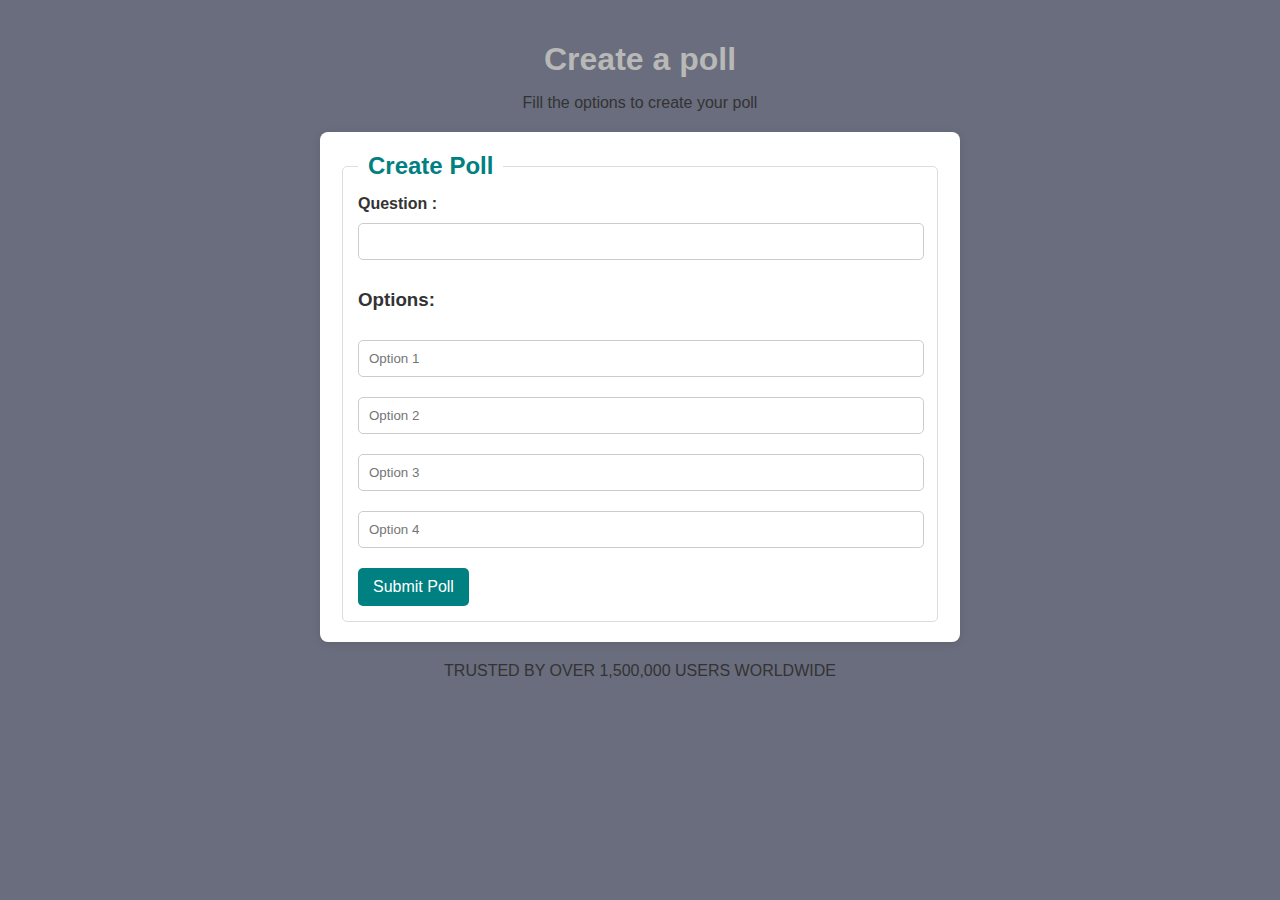
<file: anipage.html>
<!DOCTYPE html>
<html lang="en">
<head>
    <meta charset="UTF-8">
    <meta name="viewport" content="width=device-width, initial-scale=1.0">
    <title>Tondere  --0</title>
    <link rel="stylesheet" href="./anipage.css">
    <link rel="icon" href="./favicon.ico" type="image/jpg">
</head>
<body>
    <h1>Create a poll</h1>
    <p>Fill the options to create your poll</p>
    <div id="container">
        <div class="question">
            <fieldset>
                <legend>Create Poll</legend>
                <label for="question">Question :</label>
                <input type="text" id="question" required>
                <h3>Options:</h3>
                <div class="options">
                    <input type="text" placeholder="Option 1" required>
                    <input type="text" placeholder="Option 2" required>
                    <input type="text" placeholder="Option 3" required>
                    <input type="text" placeholder="Option 4" required>
                    <button type="submit">Submit Poll</button>
                </div>
            </fieldset>
        </div> 
    </div>
    <div id="results"></div>
    <p> TRUSTED BY OVER 1,500,000 USERS WORLDWIDE</p>
</body>
</html>
</file>
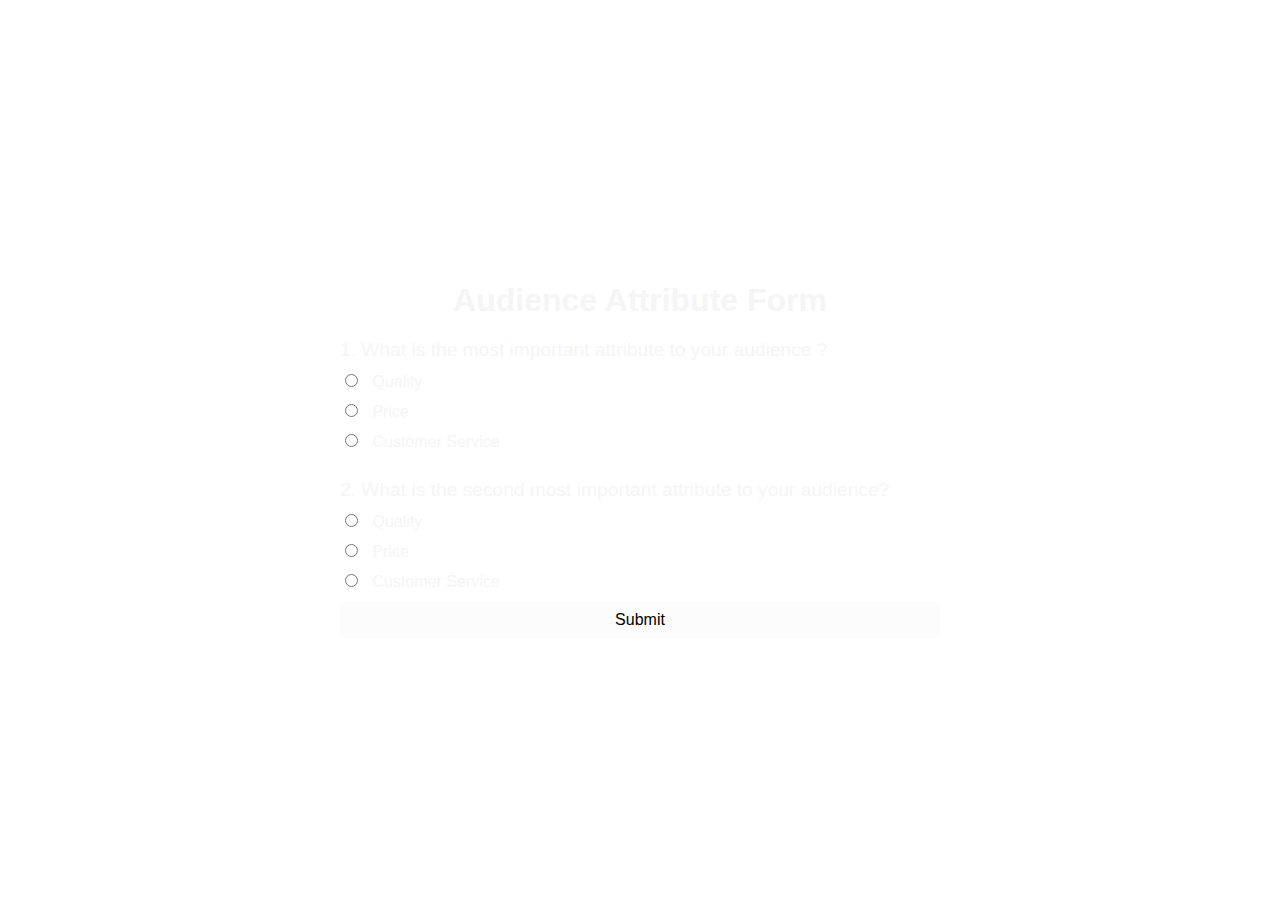
<file: attribute.html>
<!DOCTYPE html>
<html lang="en">
<head>
    <meta charset="UTF-8">
    <meta name="viewport" content="width=device-width, initial-scale=1.0">
    <title>Audience Attribute Form  </title>
    <link rel="stylesheet" href="./attribute.css">
    <link rel="icon" href="./favicon.ico" type="image/jpg">
    <link rel="stylesheet" href="https://cdnjs.cloudflare.com/ajax/libs/animate.css/4.1.1/animate.min.css" />
</head>
<body>
    <div class="form-container">
        <h1>Audience Attribute Form</h1>
        <form>
            <div>
                <div class="question-title">1. What is the most important attribute to your audience ?</div>
                <label>
                    <input type="radio" name="attribute1" value="Quality"> Quality
                </label>
                <label>
                    <input type="radio" name="attribute1" value="Price"> Price
                </label>
                <label>
                    <input type="radio" name="attribute1" value="Customer Service"> Customer Service
                </label>
            </div>
            <br>
            <div>
                <div class="question-title">2. What is the second most important attribute to your audience?</div>
                <label>
                    <input type="radio" name="attribute2" value="Quality"> Quality
                </label>
                <label>
                    <input type="radio" name="attribute2" value="Price"> Price
                </label>
                <label>
                    <input type="radio" name="attribute2" value="Customer Service"> Customer Service
                </label>
            </div>
            <button type="submit">Submit </button>
        </form>
    </div>

    <script>
        
        document.querySelector("form").addEventListener("submit", function(event) {
            event.preventDefault(); 
            
            
            const attribute1 = document.querySelector('input[name="attribute1"]:checked');
            const attribute2 = document.querySelector('input[name="attribute2"]:checked');
            
            if (attribute1 && attribute2) {
                localStorage.setItem("attribute1", attribute1.value);
                localStorage.setItem("attribute2", attribute2.value);
                
                alert("Your selections have been saved!");
                
            } else {
                
                alert("Please answer both questions.");
            }
        });

      
        window.addEventListener('load', function() {
            const savedAttribute1 = localStorage.getItem("attribute1");
            const savedAttribute2 = localStorage.getItem("attribute2");

            if (savedAttribute1) {
                document.querySelector(`input[name="attribute1"][value="${savedAttribute1}"]`).checked = true;
            }
            if (savedAttribute2) {
                document.querySelector(`input[name="attribute2"][value="${savedAttribute2}"]`).checked = true;
            }
        });
    </script>
</body>
</html>
</file>
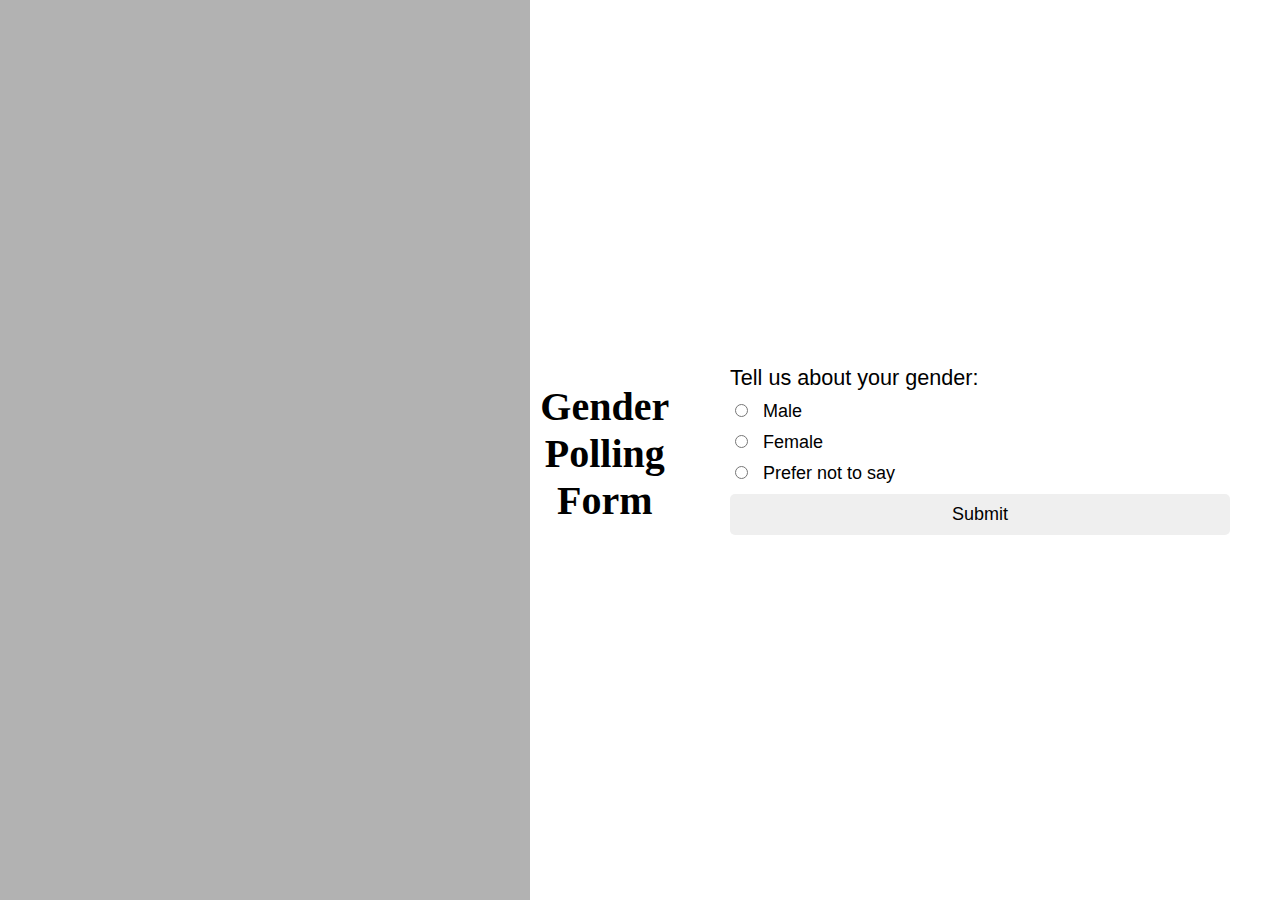
<file: genderbasis.html>
<!DOCTYPE html>
<html lang="en">
<head>
    <meta charset="UTF-8">
    <meta name="viewport" content="width=device-width, initial-scale=1.0">
    <link rel="stylesheet" href="./genderbasis.css">
    <link rel="icon" href="./favicon.ico" type="image/jpg">
    <link rel="stylesheet" href="https://cdnjs.cloudflare.com/ajax/libs/animate.css/4.1.1/animate.min.css" />
    <title>Gender Polling Form</title>
</head>
<body>
    <div class="box"></div>
    <h1 id="p2">Gender Polling Form</h1>
    <form id="p1">
        <div>
            <div class="question-title">Tell us about your gender:</div>
            <label>
                <input type="radio" name="gender" value="Male"> Male
            </label>
            <label>
                <input type="radio" name="gender" value="Female"> Female
            </label>
            <label>
                <input type="radio" name="gender" value="Prefer not to say"> Prefer not to say
            </label>
            <button type="submit">Submit</button>
        </div>
    </form>

    <script>
        // Add event listener to handle form submission
        document.getElementById("p1").addEventListener("submit", function(event) {
            event.preventDefault(); // Prevent default form submission
            
            // Get selected radio button for gender
            const selectedGender = document.querySelector('input[name="gender"]:checked');
            
            // Check if a gender is selected
            if (selectedGender) {
                // Save the selected gender in localStorage
                localStorage.setItem("gender", selectedGender.value);
                
                // Optional: Show a confirmation message to the user
                alert("Your gender selection has been saved.");
            } else {
                // If no selection was made, alert the user
                alert("Please select a gender.");
            }
        });

        // On page load, check if there's a saved gender in localStorage
        window.addEventListener('load', function() {
            const savedGender = localStorage.getItem("gender");

            if (savedGender) {
                // If gender is saved, pre-select the corresponding radio button
                document.querySelector(`input[name="gender"][value="${savedGender}"]`).checked = true;
            }
        });
    </script>
</body>
</html>
</file>
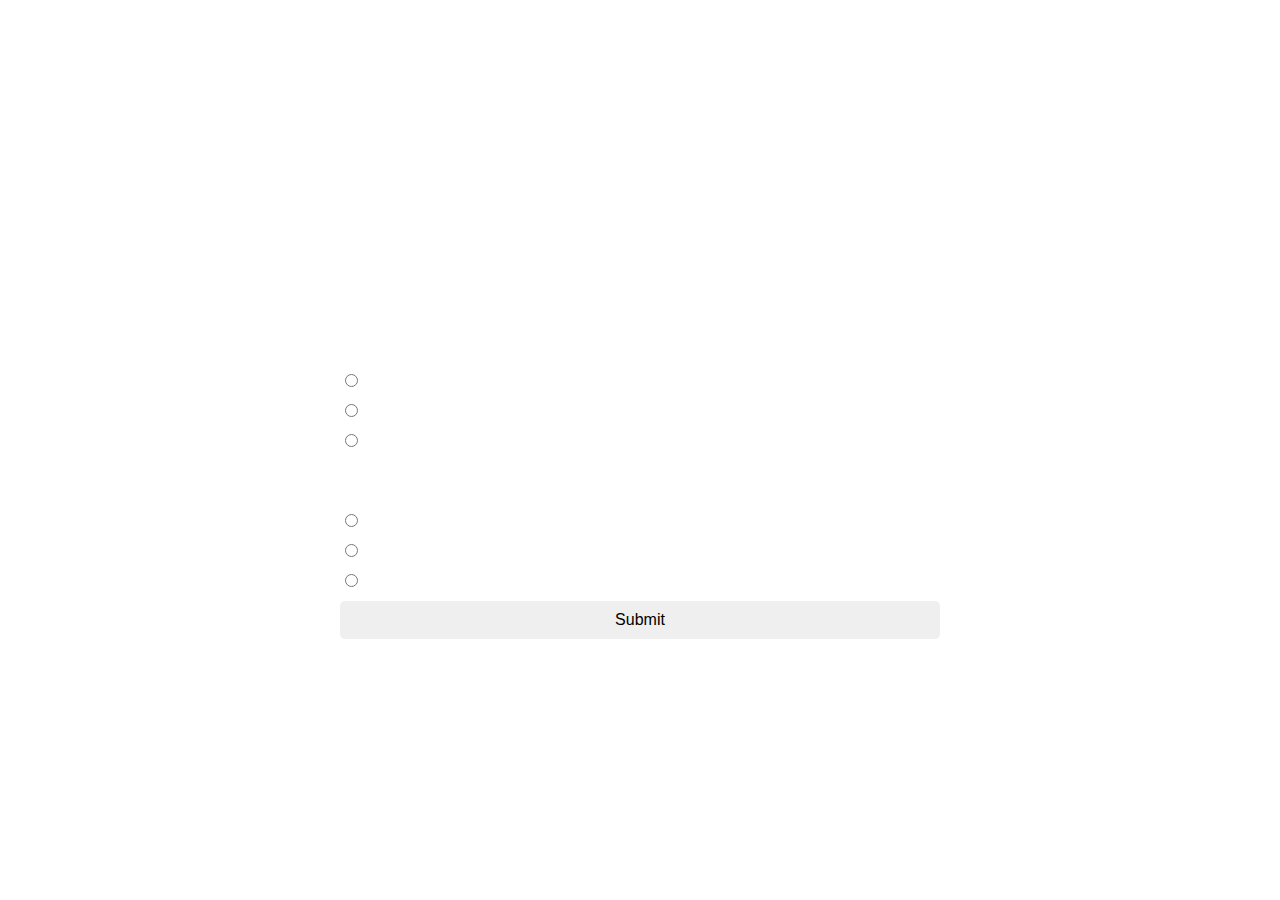
<file: projectriskmanagement.html>
<!DOCTYPE html>
<html lang="en">
<head>
    <meta charset="UTF-8">
    <meta name="viewport" content="width=device-width, initial-scale=1.0">
    <title>PROJECT RISK MANAGEMENT FORM</title>
    <link rel="stylesheet" href="https://cdnjs.cloudflare.com/ajax/libs/animate.css/4.1.1/animate.min.css" />
    <link rel="stylesheet" href="./projectriskmanagement.css">
    <link rel="icon" href="./favicon.ico" type="image/jpg">
</head>
<body>
    <div class="form-container">
        <h1>Project Risk Management Form</h1>
        <form id="riskForm">
            <div>
                <div class="question-title">1. What is the most significant risk in this project?</div>
                <label>
                    <input type="radio" name="risk" value="Budget Overrun"> Budget Overrun
                </label>
                <label>
                    <input type="radio" name="risk" value="Schedule Delay"> Schedule Delay
                </label>
                <label>
                    <input type="radio" name="risk" value="Resource Shortage"> Resource Shortage
                </label>
            </div>
            <br>
            <div>
                <div class="question-title">2. What is your main strategy to reduce risks?</div>
                <label>
                    <input type="radio" name="risk1" value="Risk Transfer"> Risk Transfer
                </label>
                <label>
                    <input type="radio" name="risk1" value="Risk Avoidance"> Risk Avoidance
                </label>
                <label>
                    <input type="radio" name="risk1" value="Risk Mitigation"> Risk Mitigation
                </label>
            </div>
            <button type="submit">Submit</button>
        </form>
    </div>

    <script>
      
        document.getElementById("riskForm").addEventListener("submit", function(event) {
            event.preventDefault(); 
            
      
            const selectedRisk = document.querySelector('input[name="risk"]:checked');
            const selectedRisk1 = document.querySelector('input[name="risk1"]:checked');
            
            if (selectedRisk && selectedRisk1) {
              
                localStorage.setItem("risk", selectedRisk.value);
                localStorage.setItem("risk1", selectedRisk1.value);
                
                alert("Your responses have been saved!");
            } else {
                alert("Please answer both questions.");
            }
        });

        
        window.addEventListener('load', function() {
            const savedRisk = localStorage.getItem("risk");
            const savedRisk1 = localStorage.getItem("risk1");

            if (savedRisk) {
                document.querySelector(`input[name="risk"][value="${savedRisk}"]`).checked = true;
            }
            if (savedRisk1) {
                document.querySelector(`input[name="risk1"][value="${savedRisk1}"]`).checked = true;
            }
        });
    </script>
</body>
</html>
</file>
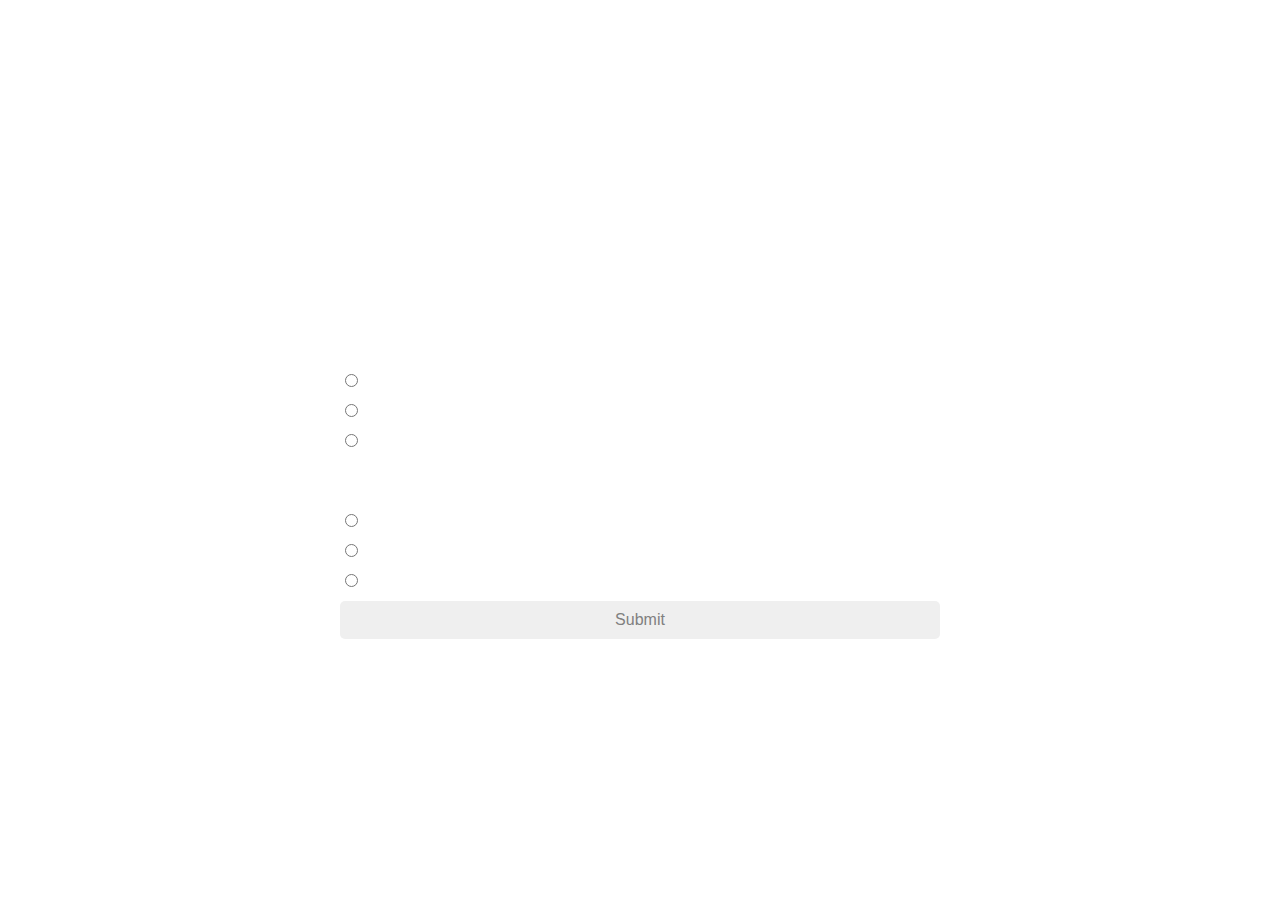
<file: teachingtemplate.html>
<!DOCTYPE html>
<html lang="en">
<head>
    <meta charset="UTF-8">
    <meta name="viewport" content="width=device-width, initial-scale=1.0">
    <title>Teaching Template Form</title>
    <link rel="stylesheet" href="https://cdnjs.cloudflare.com/ajax/libs/animate.css/4.1.1/animate.min.css" />
    <link rel="stylesheet" href="./teachingtemplate.css">
    <link rel="icon" href="./favicon.ico" type="image/jpg">
</head>
<body>
    <div class="form-container">
        <h1>Teaching Template Form</h1>
        <form id="teachingForm">
            <div>
                <div class="question-title">1. What is the most effective teaching method?</div>
                <label>
                    <input type="radio" name="teaching1" value="Lecture"> Lecture
                </label>
                <label>
                    <input type="radio" name="teaching1" value="Group Discussion"> Group Discussion
                </label>
                <label>
                    <input type="radio" name="teaching1" value="Hands-on Activities"> Hands-on Activities
                </label>
            </div>
            <br>
            <div>
                <div class="question-title">2. How do you assess student understanding?</div>
                <label>
                    <input type="radio" name="teaching2" value="Quizzes"> Quizzes
                </label>
                <label>
                    <input type="radio" name="teaching2" value="Projects"> Projects
                </label>
                <label>
                    <input type="radio" name="teaching2" value="Class Participation"> Class Participation
                </label>
            </div>
            <button type="submit">Submit</button>
        </form>
    </div>

    <script>
     
        document.getElementById("teachingForm").addEventListener("submit", function(event) {
            event.preventDefault(); 
            
           
            const selectedTeaching1 = document.querySelector('input[name="teaching1"]:checked');
            const selectedTeaching2 = document.querySelector('input[name="teaching2"]:checked');
            
          
            if (selectedTeaching1 && selectedTeaching2) {
              
                localStorage.setItem("teaching1", selectedTeaching1.value);
                localStorage.setItem("teaching2", selectedTeaching2.value);
                
             
                alert("Your responses have been saved!");
            } else {
          
                alert("Please answer both questions.");
            }
        });

     
        window.addEventListener('load', function() {
            const savedTeaching1 = localStorage.getItem("teaching1");
            const savedTeaching2 = localStorage.getItem("teaching2");

            if (savedTeaching1) {
                document.querySelector(`input[name="teaching1"][value="${savedTeaching1}"]`).checked = true;
            }
            if (savedTeaching2) {
                document.querySelector(`input[name="teaching2"][value="${savedTeaching2}"]`).checked = true;
            }
        });
    </script>
</body>
</html>
</file>
<file: anipage.css>
/* General styles */
body {
    font-family: Arial, sans-serif;
    background-color: #696D7D;
    margin: 0;
    padding: 20px;
    color: #333;
}

h1 {
    color: #B8B8B6;
    text-align: center;
    margin-bottom: 10px;
}

p {
    text-align: center;
    font-size: 16px;
    margin-bottom: 20px;
}

/* Container styles */
#container {
    max-width: 600px;
    margin: 0 auto;
    padding: 20px;
    background: white;
    border-radius: 8px;
    box-shadow: 0 2px 10px rgba(0, 0, 0, 0.1);
}

/* Fieldset styles */
fieldset {
    border: 1px solid #ddd;
    padding: 15px;
    border-radius: 5px;
}

/* Legend styles */
legend {
    font-size: 1.5em;
    font-weight: bold;
    padding: 0 10px;
    color: #008080;
}

/* Label styles */
label {
    font-weight: bold;
}

/* Input styles */
input[type="text"] {
    width: calc(100% - 20px);
    padding: 10px;
    margin: 10px 0;
    border: 1px solid #ccc;
    border-radius: 5px;
}

/* Button styles */
button {
    background-color: #008080;
    color: white;
    padding: 10px 15px;
    border: none;
    border-radius: 5px;
    cursor: pointer;
    font-size: 16px;
    display: block;
    margin-top: 10px;
}

/* Result box styles */
#results {
    margin-top: 20px;
}

/* Footer styles */
footer {
    text-align: center;
    margin-top: 40px;
    font-size: 14px;
    color: #CACFD6;
}
</file>
<file: attribute.css>
body {
    margin: 0;
    padding: 0;
    font-family: Arial, sans-serif;
    background-image: url(https://i.pinimg.com/564x/e7/53/8d/e7538dba486e970ad23e0db1403a6f9c.jpg);
    background-size: cover;
    display: flex;
    justify-content: center;
    align-items: center;
    height: 100vh;
    color: whitesmoke;
}
.form-container {
    background: transparent;
    padding: 20px;
    border-radius: 10px;
    box-shadow: 0 0 10px white;
    max-width: 600px;
    width: 100%;
}
h1 {
    text-align: center;
    font-size: 2em;
    margin-bottom: 20px;
}
.question-title {
    font-size: 1.2em;
    margin-bottom: 10px;
}
label {
    display: block;
    margin-bottom: 10px;
}
input[type="radio"] {
    margin-right: 10px;
}
button {
    display: block;
    width: 100%;
    padding: 10px;
    background: #fcfcfc;
    border: none;
    border-radius: 5px;
    font-size: 1em;
    cursor: pointer;
}
.form-container{
    animation: zoomInRight 1s;
   }
</file>
<file: genderbasis.css>
body {
    margin: 0;
    padding: 0;
    font-family: Arial, sans-serif;
    background: url(https://i.pinimg.com/564x/e7/53/8d/e7538dba486e970ad23e0db1403a6f9c.jpg);
    background-size: cover;
    display: flex;
    justify-content: center;
    align-items: center;
    height: 100vh;
    color: black;
}

.box {
    display: flex;
    justify-content: center;
    align-items: center;
    width: 100%;
    height: 100%;
    background: rgba(0, 0, 0, 0.3); 
}
h1 {
    font-family:'Times New Roman', Times, serif;
    text-align: center;
    font-size: 2.5em;
    margin-bottom: 20px;
}
form {
    background:transparent;
    padding: 50px;
    border-radius: 20px;
    box-shadow: 0 0 10px white;
    max-width: 500px;
    width: 100%;
    font-size: 18px;
    text-align: left;
}
.question-title {
    font-size: 1.2em;
    margin-bottom: 10px;
}
label {
    display: block;
    margin-bottom: 10px;
}
input[type="radio"] {
    margin-right: 10px;
}
button {
    display: block;
    width: 100%;
    padding: 10px;
    border: none;
    border-radius: 5px;
    font-size: 1em;
    cursor: pointer;
}
#p2{
    text-align: center;
}
#p1{
    animation: zoomInLeft 1s;
}
</file>
<file: projectriskmanagement.css>
body {
    margin: 0;
    padding: 0;
    font-family: Arial, sans-serif;
    background-image: url(https://i.pinimg.com/564x/e7/53/8d/e7538dba486e970ad23e0db1403a6f9c.jpg);
    background-size: cover;
    display: flex;
    justify-content: center;
    align-items: center;
    height: 100vh;
    color: white;
}
.form-container {
    background-color: transparent;
    padding: 20px;
    border-radius: 10px;
    border: 3px solid white;
    box-shadow: 0 0 10px white;
    max-width: 600px;
    width: 100%;
}
h1 {
    text-align: center;
    font-size: 2em;
    margin-bottom: 20px;
}
.question-title {
    font-size: 1.2em;
    margin-bottom: 10px;
}
label {
    display: block;
    margin-bottom: 10px;
}
input[type="radio"] {
    margin-right: 10px;
}
button {
    display: block;
    width: 100%;
    padding: 10px;
    border: none;
    border-radius: 5px;
    font-size: 1em;
    cursor: pointer;
}
.form-container{
    animation: zoomInDown 1s;
   }
</file>
<file: teachingtemplate.css>
body {
    margin: 0;
    padding: 0;
    font-family: Arial, sans-serif;
    background: url(https://i.pinimg.com/564x/e7/53/8d/e7538dba486e970ad23e0db1403a6f9c.jpg);
    background-size: cover;
    display: flex;
    justify-content: center;
    align-items: center;
    height: 100vh;
    color: white;
}
.form-container {
    background: transparent;
    padding: 20px;
    border-radius: 10px;
    box-shadow: 0 0 10px white;
    max-width: 600px;
    width: 100%;
}
h1 {
    text-align: center;
    font-size: 2em;
    margin-bottom: 20px;
}
.question-title {
    font-size: 1.2em;
    margin-bottom: 10px;
}
label {
    display: block;
    margin-bottom: 10px;
}
input[type="radio"] {
    margin-right: 10px;
}
button {
    display: block;
    width: 100%;
    padding: 10px;
   
    color: grey;
    border: none;
    border-radius: 5px;
    font-size: 1em;
    cursor: pointer;
}
.form-container{
    animation: zoomInUp 1s;
   }
</file>
